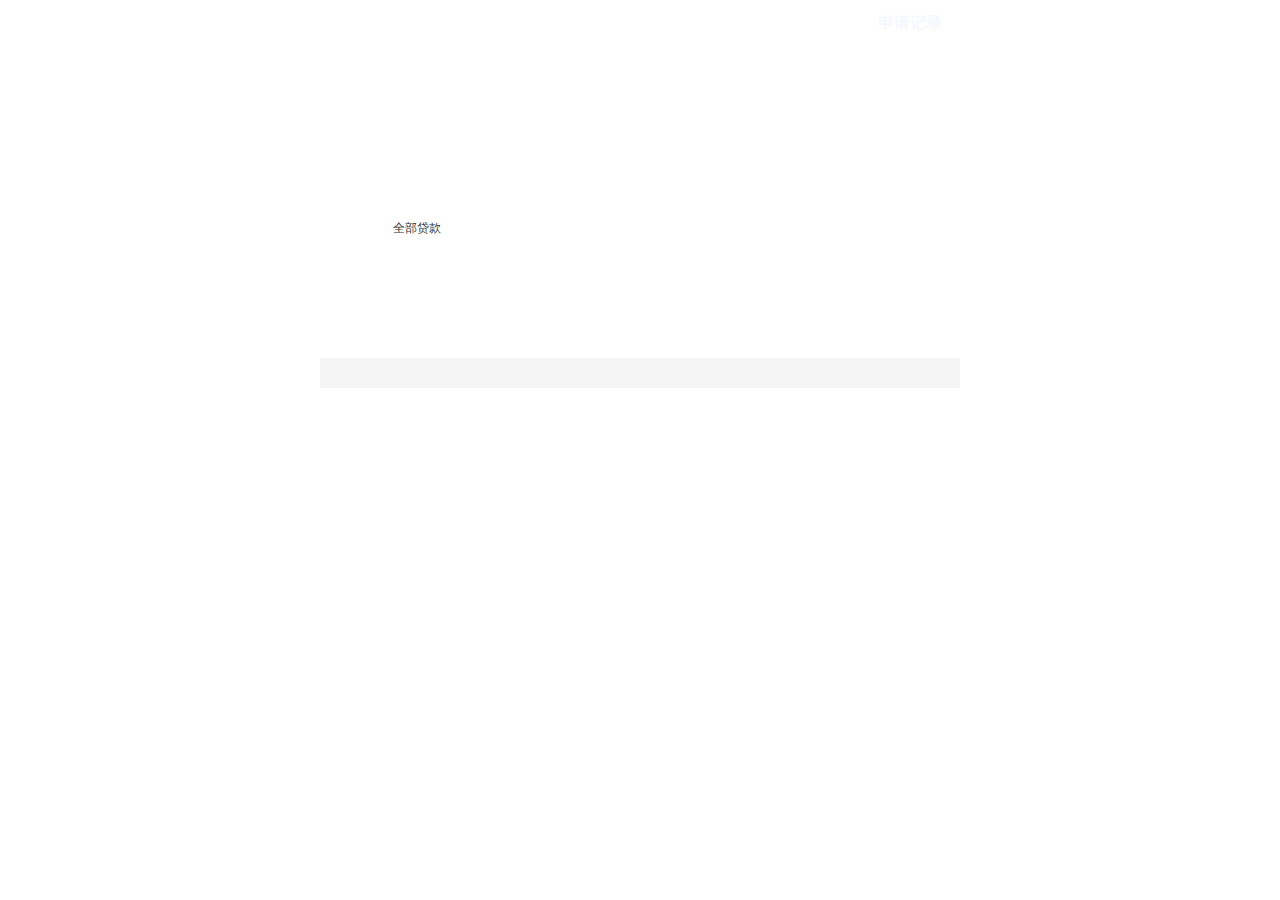
<file: index.html>
<!DOCTYPE html>
<html lang="en">
<head>
    <meta charset="UTF-8">
    <title>贷款超市</title>
    <meta name="viewport" content="width=device-width, user-scalable=no, initial-scale=1.0, maximum-scale=1.0, minimum-scale=1.0">
    <link rel="stylesheet" href="src/css/base.css">
    <link rel="stylesheet" href="src/css/common.css">
    <link rel="stylesheet" href="src/css/index.css">
</head>
<body>
	<script src="http://int.dpool.sina.com.cn/iplookup/iplookup.php?format=js"></script>
<script type="text/javascript" src="http://api.map.baidu.com/api?v=2.0&ak=8mHttx4uZDZb3XRSevDk4YeAWNAeE0VU"></script>

<div class="wrapper">
    <!--轮播图-->
    <div class="homePage">
          <header class="XDBanner">
              <ul class="XDBanner-img">
              </ul>
              <ul class="XDBanner-bar">
              </ul>
              <div class="XDinfo">
                  <div class="XDinfo-wrapper">
                      <div class="site-wrapper">
                          <i></i><span class="location" id="currentCity"></span>
                      </div>
                      <div class="registerRecord"><p class="userApply">申请记录</p></div>
                  </div>
              </div>
          </header>
          <div class="XDtab">
              <ul class="tab-list">
                  <li><a href="complete.html"></a><span>全部贷款</span></li>
              </ul>
          </div>
          <div class="XDbody">
              <ul class="XDbodyList " id="homePageList">

              </ul>
          </div>
      </div>
    <!--地图-->
    <div class="XDmap">
            <header class=" header-wrapper ">
                  <div class="header-selectCity header-package"><p>选择城市</p></div>
                   <div class="cityLeave leave"><i class="titleIcon homeIcon"></i></div>
            </header>
            <div class="mapLocation">
                <div class="newLocation">
                   <span>当前位置:</span><a id="NewCity" class="NewCity" href="javascript:void (0)">杭州</a>
                   <span class="setLocation"><a class="anewLoc" id="anewLoc" href="javascript:void(0)">重新定位</a></span>
                </div>
            </div>
            <div class="hotCity-title">
                    <div class="hotCity-text">热门城市</div>
                    <div class="letter"></div>
            </div>
            <div class="hotCity">   <!--热门城市-->
                <div class="hotCity-city">
                    <ul>
                        <li>杭州</li>
                        <li>上海</li>
                        <li>南京</li>
                        <li>广州</li>
                        <li>北京</li>
                        <li>成都</li>
                    </ul>
                </div>
            </div>
            <div class="cityList">
                <ul class="cityList-wrap">

                </ul>
            </div>
            <div class="hintInitialWrap"><i class="hintInitial"></i></div>
        </div>
    <!--带带-->
    <div class="loanWrap" >
            <header class="HeWholesale header-wrapper">
                <div class=" header-package"><p id="tabTitle"></p></div>
                <div class="leave loanLeave"><i class="HeWholesaleIcon titleIcon"></i></div>
                <div class="refresh loanRefresh"><i class="titleIcon refreshIcon"></i></div>
            </header>
            <div class="XDbody loanList mt45">
                <ul class="XDbodyList typeBodyList">

                </ul>
            </div>
        </div>
    <!--申请记录-->
    <div class="applyRecord" >
        <header class="HeWholesale header-wrapper">
            <div class=" header-package"><p>申请记录</p></div>
            <div class="leave" id="leaveRecord"><i class="HeWholesaleIcon titleIcon"></i></div>
            <div class="refresh applyRefresh"><i class="titleIcon refreshIcon"></i></div>
        </header>
        <div class="applyBody">
            <ul class="applyListWrap">

            </ul>
        </div>
    </div>
</div>
<script>
    function currentCity() {
    	var city = remote_ip_info['city'];
    	if (city != '' || city != null){
    	document.querySelector('#currentCity').innerHTML = city;
        document.querySelector('#NewCity').innerHTML = city;
    	}else{
        var geolocation = new BMap.Geolocation();
        var gc = new BMap.Geocoder();

        geolocation.getCurrentPosition( function(r) {   //定位结果对象会传递给r变量
                if(this.getStatus() == BMAP_STATUS_SUCCESS)
                {  //通过Geolocation类的getStatus()可以判断是否成功定位。
                    var pt = r.point;
                    gc.getLocation(pt, function(rs){
                        var addComp = rs.addressComponents;
                        document.querySelector('#currentCity').innerHTML = addComp.city;
                        document.querySelector('#NewCity').innerHTML = addComp.city;
//                        $('#currentCity').text(addComp.city);
                        // alert(addComp.province + addComp.city + addComp.district + addComp.street + addComp.streetNumber);
                    });
                }
                else
                {

                    switch( this.getStatus() )
                    {
                        case 2:
                            alert( '位置结果未知 获取位置失败.' );
                            break;
                        case 3:
                            alert( '导航结果未知 获取位置失败..' );
                            break;
                        case 4:
                            alert( '非法密钥 获取位置失败.' );
                            break;
                        case 5:
                            alert( '对不起,非法请求位置  获取位置失败.' );
                            break;
                        case 6:
                            alert( '对不起,当前 没有权限 获取位置失败.' );
                            break;
                        case 7:
                            alert( '对不起,服务不可用 获取位置失败.' );
                            break;
                        case 8:
                            alert( '对不起,请求超时 获取位置失败.' );
                            break;

                    }
                }

            },
            {enableHighAccuracy: true}
        )

    }}
    currentCity();
    document.querySelector('#anewLoc').onclick =function(){
    	currentCity();
    }
</script>
<script src="src/lib/zepto.min.js"></script>
<script src="src/lib/animate.js"></script>
<script src="src/js/index.js"></script>
</body>
</html>
</file>
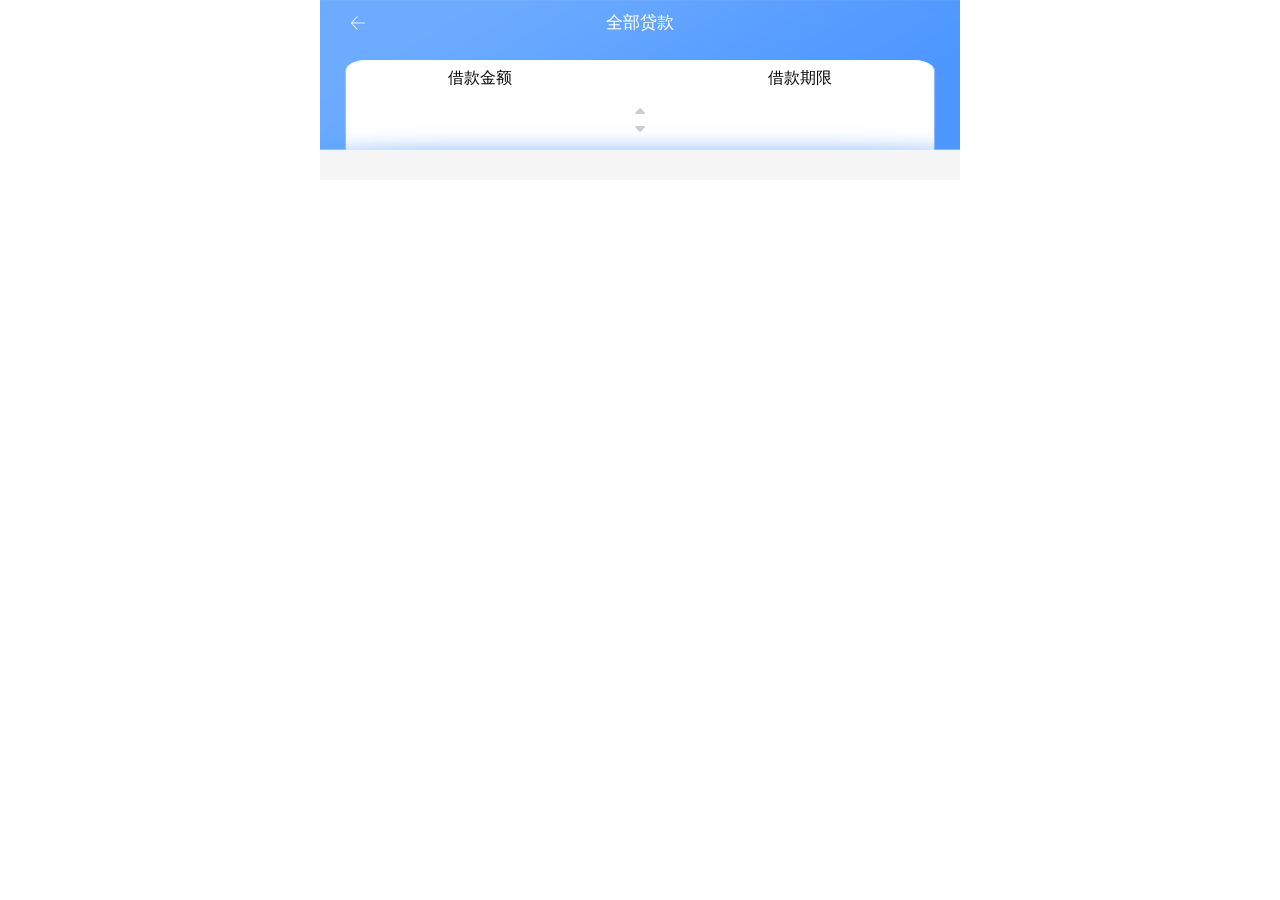
<file: complete.html>
<!DOCTYPE html>
<html lang="en">
<head>
    <meta charset="UTF-8">
    <title>Title</title>
    <meta name="viewport" content="width=device-width, user-scalable=no, initial-scale=1.0, maximum-scale=1.0, minimum-scale=1.0">
    <link rel="stylesheet" href="src/css/base.css">
    <!--<link rel="stylesheet" href="src/css/index.css">-->
    <link rel="stylesheet" href="src/css/common.css">
</head>
<style>
    .wrapper{
        height: auto;
    }
    .completeWrap{
        position: absolute;
        left: 0;
        top:0;
        right: 0;
        bottom: 0;
        opacity: 1;
        width:100%;
        height: 100%;
        /*overflow: auto;*/
        background: rgba(7,17,27,0.8);
        background: #ffffff;
        overflow-x: hidden;
    }
 .ajustHeader{
 	height: 150px;
     background-image: url("src/img/tabImg/bg-quanbudaikuan@2x.png");
     background-size: 100% 100%;
     -webkit-background-size: 100% 100%;
 }
   .HeWholesaleIcon{
      background-image:url("src/img/tabImg/ic-page-back-white@2x.png");
  }

.adjustTitle{
	display: flex;
	display: -webkit-flex;
	margin-top: 25px;
}
.adjustTitle p{
	flex: 1;
    -webkit-flex: 1;
	text-align: center;
}
.adjustNum{
	display: flex;
	display: -webkit-flex;
	margin-top: 10px;
	text-align: center;
}
.adjustNumLeft,.ajustNumRight{
	flex: 1;
    -webkit-flex: 1;
	height: 33px;
	margin: 0;
	overflow: hidden;
    text-align: center;
    padding-bottom: 15px;
}

.adjustNumCenter{
	/*flex: 0 0 10px;*/
}
.adjustNumLeft dfn ,.ajustNumRight dfn{
	font-family: arial MT;
	font-size: 33px;
	font-style: normal;
	padding-right: 9px;
}
.adjustNumType{
	font-family: arial MT;
	font-size: 33px;
	font-style: normal;
	padding-right: 9px;
}
#moneyBigLeft p:nth-child(2){
    opacity: 0.2;
}
 #moneyBigRight p:nth-child(2){
     opacity: 0.2;
 }
.adjustBtn{
	display: flex;
	display: -webkit-flex;
	margin-top: 9px;
	text-align: center;
}
.adjustBtn div{
	/*flex: 1;*/
	width: 10px;
	height: 6px;
	padding: 3px;
	margin: 0 auto;
}
.adjustBtn i{
	display: block;
	width: 10px;
	height: 6px;
	background-image: url(src/img/tabImg/ic-narrow-down@2x.png);
	background-size: 100% 100%;
	-webkit-background-size: 100% 100%;
	background-repeat: no-repeat;
}
 .triangle i{
     display: block;
     width: 10px;
     height: 6px;
     background-size: 100% 100%;
     -webkit-background-size: 100% 100%;
     background-repeat: no-repeat;
     margin: 12px 0;
 }
 /*.moneyBig{*/
     /*position: relative;*/
 /*}*/
 /*.moneyBig span{*/
     /*position: absolute;*/
     /*right: 0;*/
     /*top:0;*/
 /*}*/
 .triangle i:nth-child(1){
     background-image: url(src/img/tabImg/ic-narrow-up@2x.png);
 }
 .triangle i:nth-last-child(1){
    background-image: url(src/img/tabImg/ic-narrow-down@2x.png);
    }
 .loanNoData{
     text-align: center;
 }
    .loanNoData i{
        display: block;
        width: 70px;
        height: 90px;
        -webkit-background-size: 100% 100%;
        background-size: 100% 100%;
        background-repeat: no-repeat;
        margin: 245px  auto 31px;
    }
    .loanNoData p{
        font-size: 14px;
        color: rgb(153,153,153);
    }
</style>
<body>
<div class="wrapper">
    <!--<div class="completeWrap">-->
        <header class="ajustHeader header-wrapper">
            <div class=" header-package"><p>全部贷款</p></div>
            <div class="leave"><i class="HeWholesaleIcon titleIcon"></i></div>
            <div class="refresh"><i class="titleIcon refreshIcon"></i></div>
            <div class="adjustTitle">
                <p>借款金额</p>
                <p>借款期限</p>
            </div>
            <div class="adjustNum">
                <div class="adjustNumLeft">
                    <div id="moneyBigLeft">
                    </div>
                </div>
                <div class="adjustNumCenter triangle"><i></i><i></i></div>
                <div class="ajustNumRight">
                    <div id="moneyBigRight" >
                    </div>
                </div>
            </div>
        </header>
        <div class="allLoan XDbody" style="margin-top: 150px">
            <ul class="XDbodyList">
            </ul>
        </div>
    <!--</div>-->

</div>
<script type="text/javascript" src="src/lib/zepto.min.js"></script>
<script type="text/javascript" src="src/js/complete.js"></script>
</body>
</html>
</file>
<file: src/css/base.css>
html, body, div, span, applet, object, iframe,
h1, h2, h3, h4, h5, h6, p, blockquote, pre,
a, abbr, acronym, address, big, cite, code,
del, dfn, em, img, ins, kbd, q, s, samp,
small, strike, strong, sub, sup, tt, var,
b, u, i, center,
dl, dt, dd, ol, ul, li,
fieldset, form, label, legend,
table, caption, tbody, tfoot, thead, tr, th, td,
article, aside, canvas, details, embed,
figure, figcaption, footer, header,
menu, nav, output, ruby, section, summary,
time, mark, audio, video, input {
    margin: 0;
    padding: 0;
    border: 0;
    font-size: 100%;
    font-weight: normal;
    vertical-align: baseline;
}

/* HTML5 display-role reset for older browsers */
article, aside, details, figcaption, figure,
footer, header, menu, nav, section {
    display: block;
}

body {
    line-height: 1;
}

blockquote, q {
    quotes: none;
}

blockquote:before, blockquote:after,
q:before, q:after {
    content: none;
}

table {
    border-collapse: collapse;
    border-spacing: 0;
}

/* custom */
a {
    color: #7e8c8d;
    text-decoration: none;
    -webkit-backface-visibility: hidden;
}

li {
    list-style: none;
}

/*::-webkit-scrollbar {*/
    /*width: 0;*/
    /*height: 5px;*/
/*}*/

::-webkit-scrollbar-track-piece {
    background-color: rgba(0, 0, 0, 0.2);
    -webkit-border-radius: 6px;
}

::-webkit-scrollbar-thumb:vertical {
    height: 5px;
    background-color: rgba(125, 125, 125, 0.7);
    -webkit-border-radius: 6px;
}

::-webkit-scrollbar-thumb:horizontal {
    width: 5px;
    background-color: rgba(125, 125, 125, 0.7);
    -webkit-border-radius: 6px;
}

html, body {
    width: 100%;
    height: 100%;
    font-family: YouYuan;
}

body {
    -webkit-text-size-adjust: none;
    -webkit-tap-highlight-color: rgba(0, 0, 0, 0);
}
</file>
<file: src/css/common.css>
.wrapper{
    min-width: 300px;
    max-width: 640px;
    position: relative;
    margin: 0 auto;
    overflow-x: hidden;
    height: 100%;
}

/*公司展示列表*/
.XDbody{
    position: relative;
    padding: 15px ;
    background-color: #F5F5F5;
}
.XDbodyList{
    width:100%;
}
.XDbodyList li a{
    display: flex;
    display: -webkit-flex;
    height: 44px;
    padding: 15px 15px 18px 11px;
    background: #FFFFFF;
    -webkit-border-radius: 5px;
    -moz-border-radius: 5px;
    border-radius: 5px;
}
.XDbodyList-left{
	display: flex;
	display: -webkit-flex;
    font-size: 0;
    flex:  1;
    -webkit-flex: 1;
}
.XDbodyList-right{
    /*-webkit-flex: 0 0 182px;
    flex: 0 0 182px;*/
   /*flex: auto;
   -webkit-filter: auto;*/
    display: flex;
    display: -webkit-flex;
    border-left: 1px solid rgb(238,238,238);
}
.left-img{
    width: 34px;
    height: 34px;
    -webkit-align-self: center;
    align-self: center;
}
.left-font{
	display: flex;
	display: -webkit-flex;
	flex-direction: column;
	-webkit-flex-direction: column;
    margin-left: 11px;
}
.left-img i{
    display: block;
    width: 100%;
    height: 100%;
    -webkit-background-size: 100% 100%;
    background-size: 100% 100%;
}
.left-font-title{
    height: 24px;
    line-height: 24px;
    font-size: 14px;
    color: rgb(51,51,51);
}
.left-font-hint{
    margin-top: 8px;

}
.publicFC{
    font-size: 11px;
    color: rgb(153,153,153);
    margin-top: 8px;
}
.inBlock{
   /* display: inline-block;*/
}
.ml25{
    margin-left: 25px;
}
.mt45{
margin-top: 45px;
}
.numType{
    padding-right: 5px;
    font-size: 24px;
    color:rgb(251,110,130);
    font-family: arial MT;
}
.myriadType{
    font-size: 10px;
    color:rgb(251,110,130);
}
.rateType{
    font-size: 13px;
    color:rgb(251,110,130);
    font-family: arial MT;
}
.right-font{
	flex:1;
	-webkit-flex: 1;
	display: flex;
	display: -webkit-flex;
}
.right-font div:first-child{
  display: flex;
  display: -webkit-flex;
  flex-direction: column;
  -webkit-flex-direction: column;
}
.right-font div:last-child{
  display: flex;
  display: -webkit-flex;
  flex-direction: column;
  -webkit-flex-direction: column;
}
.rateWrap p:first-child{
	height: 24px;
	line-height: 24px;
} 
.limitMoney{
	height: 24px;
	line-height: 24px;
}
.right-img{
	flex: 0 0 12px;
	margin-left: 8px;
    vertical-align: top;
    margin-top: 16px;
}

.right-img i{
    display: block;
    width:12px;
    height: 12px;
    -webkit-background-size: 100% 100%;
    background-size: 100% 100%;
}
.pl11{
    padding-left: 22px;
}
.mb{
    margin-bottom: 15px;
}
.pr15{
    padding-right: 15px;
}
.pr23{
    padding-right: 23px;
}
.XDbodyList>li:nth-last-child(1){
    margin-bottom: 0;
}




/*选择城市头部*/
.header-wrapper{
    position: fixed;
    min-width: 300px;
    max-width: 640px;
    width:100%;
    z-index: 999;
}
.header-package{
    height: 45px;
    padding: 0 15px;
    line-height: 45px;
    text-align: center;
    font-size: 17px;
    color: rgb(255,255,255);
    -webkit-background-size: 100% 100%;
    background-size: 100% 100%;
    background-repeat: no-repeat;
}
.leave{
    position: absolute;
    left: 15px;
    top: 0;
    width: 14px;
    height: 14px;
    padding: 15.5px;
}
.titleIcon{
    display: block;
    width: 100%;
    height:100%;
    -webkit-background-size: 100% 100%;
    background-size: 100% 100%;
    background-repeat: no-repeat;
}
.refresh{
    position: absolute;
    right: 15px;
    top: 0;
    width: 14px;
    height: 14px;
    padding: 15.5px;
}


.colorRed{
 color:rgb(251,110,130);	
}
.colorBlue{
	color: rgb(36,156,237);
}
.rateHig{
   text-align: center;
}

@media screen and (min-device-width: 320px) and (max-device-width: 568px){
    /*!*iPhone < 5 Portrait*!*/
    .initial{
        padding: 3px 5px;
    }
    /*.cityList{*/
        /*padding-bottom: 400px;*/
    /*}*/
    .XDbody{
        padding: 10px;
    }
    .XDbodyList li a{
        padding: 15px 8px 18px 8px;
    }
    /*.XDbodyList-right{
     flex: 0 0 150px;
     -webkit-flex: 0 0 150px;
    flex: 0 1 auto;
    -webkit-flex: 0 1 auto;
    }*/
    .pl11{
        padding-left: 5px;
    }
    .ml25{
        margin-left: 5px;
    }
    .left-font{
        margin-left: 8px;
    }
    .applyListWrap li{
        padding: 19px 15px 14px 15px;
    }
    .numType{
        font-size: 16px;
        padding-right: 1px;
    }
    .rateHig{
        width: 70px;
    }
}
@media (min-device-width : 360px) and (-webkit-min-device-pixel-ratio : 2){
    /*!*360*!*/
    .initial{
        padding: 3.5px 5px;
    }
    .XDbody{
        padding: 15px;
    }
    .pl11 {
        padding-left: 15px;
    }
    .ml25 {
        margin-left: 15px;
    }
    .applyListWrap li{
        padding: 19px 20px 14px 19px;
    }
    .numType{
        font-size: 24px;
        padding-right: 5px;
    }
    .rateHig{
        width: 100px;
    }
}
@media (min-device-width : 375px) and (max-device-width : 414px) and (-webkit-min-device-pixel-ratio : 2){
    /*!*iPhone 6*!*/
    .XDbody{
        padding: 15px;
    }
    /*.XDbodyList-right{
        flex: 0 0 190px;
        -webkit-flex: 0  0 190px;
       flex: 0 1 auto;
       -webkit-flex:0 1 auto;
    }*/
    .pl11 {
        padding-left: 16px;
    }
    .ml25 {
        margin-left: 18px;
    }
    .applyListWrap li{
        padding: 19px 20px 14px 19px;
    }
    .numType{
        font-size: 24px;
    }
    .rateHig{
        width: 110px;
    }
}

@media (min-device-width : 400px) and (max-device-width : 732px) {
    /*iphone 6+plus*/
    .initial{
        padding: 4px 5px;
    }
    .pl11 {
        padding-left: 25px;
    }
    .ml25 {
        margin-left: 25px;
    }
    .right-img {
    margin-left: 15px;
     }
    .rateHig{
        width: 120px;
    }
    
}
@media screen and (min-width: 737px){
    /*!*大屏*!*/
    .initial{
        padding: 5px 4px;
    }
 .pl11 {
        padding-left: 30px;
    }
    .ml25 {
        margin-left: 30px;
    }
    .right-img {
    margin-left: 30px;
     }
    .rateHig{
        width: 150px;
    }
}


@media (-webkit-min-device-pixel-ratio: 2),(min-device-pixel-ratio:2) {
    .tab-list>li:nth-child(1) a{
        background-image: url("../img/home/ic-sjd@2x.png");
    }
    .tab-list>li:nth-child(2) a{
        background-image: url("../img/home/ic-ded@2x.png");
    }
    .tab-list>li:nth-child(3) a{
        background-image: url("../img/home/ic-xykd@2x.png");
    }
    .tab-list>li:nth-child(4) a{
        background-image: url("../img/home/ic-gjjd@2x.png");
    }
    .tab-list>li:nth-child(5) a{
        background-image: url("../img/home/ic-sbd@2x.png");
    }
    .tab-list>li:nth-child(6) a{
        background-image: url("../img/home/ic-zmfd@2x.png");
    }
    .tab-list>li:nth-child(7) a{
        background-image: url("../img/home/ic-jsd@2x.png");
    }
    .tab-list>li:nth-child(8) a{
        background-image: url("../img/home/ic-qbdk@2x.png");
    }
    .left-img i{
        background-image: url("../img/home/ic-qbdk@2x.png");
    }
    .right-img i{
        background-image: url("../img/ic-next@2x.png");
    }
    .refreshIcon{
        background-image: url("../img/tabImg/ic-refresh@2x.png");
    }
    /*城市头部*/
    .header-selectCity{
        background-image: url("../img/home/bg-top@2x.png");
    }
    .homeIcon {
        background-image: url("../img/home/ic-close-white@2x.png");
    }
    /*全部贷款*/
    .loanNoData i{
        background-image: url("../img/pic-none-gray@2x.png");
    }

}
@media (-webkit-min-device-pixel-ratio: 3),(min-device-pixel-ratio: 3){
    /*首页tab*/
    .tab-list>li:nth-child(1) a{
        background-image: url("../img/home/ic-sjd@3x.png");
    }
    .tab-list>li:nth-child(2) a{
        background-image: url("../img/home/ic-ded@3x.png");
    }
    .tab-list>li:nth-child(3) a{
        background-image: url("../img/home/ic-xykd@3x.png");
    }
    .tab-list>li:nth-child(4) a{
        background-image: url("../img/home/ic-gjjd@3x.png");
    }
    .tab-list>li:nth-child(5) a{
        background-image: url("../img/home/ic-sbd@3x.png");
    }
    .tab-list>li:nth-child(6) a{
        background-image: url("../img/home/ic-zmfd@3x.png");
    }
    .tab-list>li:nth-child(7) a{
        background-image: url("../img/home/ic-jsd@3x.png");
    }
    .tab-list>li:nth-child(8) a{
        background-image: url("../img/home/ic-qbdk@3x.png");
    }
    .left-img i{
        background-image: url("../img/home/ic-qbdk@3x.png");
    }
    .right-img i{
        background-image: url("../img/ic-next@3x.png");
    }
    .refreshIcon{
        background-image: url("../img/tabImg/ic-refresh@3x.png");
    }
    /*城市头部*/
    .header-selectCity{
        background-image: url("../img/home/bg-top@3x.png");
    }
    .homeIcon{
        background-image: url("../img/home/ic-close-white@3x.png");
    }
    /*全部贷款*/
    .loanNoData i{
        background-image: url("../img/pic-none-gray@3x.png");
    }
}
</file>
<file: src/css/index.css>
/*header*/
.XDBanner{
    position: relative;
    width:100%;
    height: 160px;
    overflow: hidden;
}
.XDBanner-img{
    height: 160px;
}
.XDBanner-img li{
    float: left;
}
.XDBanner img{
    width: 100%;
    height: 160px;
    vertical-align: text-top;
}
.XDBanner-bar{
    position: absolute;
    left: 50%;
    bottom: 10px;
}
.XDBanner-bar li{
    width: 10px;
    height: 10px;
    -webkit-border-radius: 50%;
    -moz-border-radius: 50%;
    border-radius: 50%;
    float: left;
    background: #dddddd;
    margin-right: 6px;
}
.XDBanner-bar li:nth-last-child(1){
margin-right: 0;
}
.XDBanner-bar li:nth-child(1){
    background: #ffffff;
}
/*tab*/
.XDtab{
    padding:13px 23px;
}
.XDtab li{
    position: static;
}
.XDtab>ul{
    display: -webkit-flex;
    display: flex;
    width:100%;
    height: 172px;
    flex-flow: row wrap;
    -webkit-flex-flow: row wrap;
}
.XDtab>ul>li{
    width: 25%;
    height: 50%;
    text-align: center;
}
.XDtab li>a{
    display: block;
    margin: 0 auto;
    width: 46px;
    height: 46px;
}
.XDtab li>span{
    width:100%;
    height: auto;
    margin: 0;
    border:none;
    font-size: 12px;
    color: rgb(51,51,51);
}
.XDtab>.tab-list>li>a{
    background-size: 100% 100%;
    background-repeat: no-repeat;
}
/*轮播图上*/
.XDinfo{
    position: absolute;
    top:0;
    left: 0;
    width: 100%;
    height: 45px;
}
.XDinfo-wrapper{
    display: flex;
    display: -webkit-flex;
    padding:  10px 18px;
    color: #F0F5FF;
}
.site-wrapper{
    flex: 0 0 100px;
    -webkit-flex: 0 0 100px;
    font-size: 0;
}
.site-wrapper i{
    display: inline-block;
    width: 25px;
    height: 25px;
    background-image: url("../img/home/ic-addr@2x.png");
    -webkit-background-size: 100% 100%;
    background-size: 100% 100%;
    background-repeat: no-repeat;
    vertical-align: top;
}
.location{
    display: inline-block;
    font-size: 16px;
    line-height: 25px;
    padding: 0 6px;
}
.registerRecord{
    flex: 1;
    -webkit-flex: 1;
    text-align: end;
    line-height: 25px;

}

/*中国城市*/
/*城市头部*/


.leave{
    position: absolute;
    left: 15px;
    top: 0;
    width: 14px;
    height: 14px;
    padding: 15.5px;
}
.XDmap,.loanWrap,.applyRecord, .homePage{
    display: none;
    position: absolute;
    left: 0;
    top:0;
    right: 0;
    bottom: 0;
    opacity: 1;
    width:100%;
    height: 100%;
    /*overflow: auto;*/
    background: rgba(7,17,27,0.8);
    background: #ffffff;
    overflow-x: hidden;
}
.homePage{
    display: block;
}
.loanWra{
    display: none;
}
/*当前位置*/
.mapLocation{
    display: block;
    height: 110px;
    line-height: 110px;
    padding: 0 23px;
    color: rgb(102,102,102);
    font-size: 15px;
    margin-top: 45px;
}
.NewCity{
    padding-left: 10px;
}
.anewLoc{
	padding:8px 0;
	}
.setLocation{
    float: right;
    text-align: end;
    color: rgb(36,165,237);
}
.hotCity-title{
    display: flex;
    display: -webkit-flex;
    width:100%;
    height: 23px;
    line-height: 23px;
}
.hotCity-text{
    flex: 1;
    -webkit-flex: 1;
    background: #F7F7F7;
    padding-left: 23px;
    font-size: 12px;
    color: rgb(102,102,102);
}
.letter{
    flex: 0 0 23px;
    -webkit-flex: 0 0 23px;
}
.hotCity-city{
    padding: 0 36px;
    height: 120px;
}
.hotCity-city>ul{
    display: flex;
    display: -webkit-flex;
    flex-flow: row wrap;
    -webkit-flex-flow: row wrap;
    width:100%;
    height: 100%;
    margin: 0;
}
.hotCity-city li{
    width:25%;
    height: 50%;
    line-height: 60px;
    text-align: center;
    font-size: 15px;
    color: rgb(0,0,0);
}
/*城市city*/
.chinaTown{
    position: relative;
    width:100%;
}
.chinaText{
    font-size: 12px;
    color: rgb(102,102,102);
}
.chinaLetter{
    position: fixed;
    z-index: 99999;
    top:45px;
    right: 0;
    height:100%;
}
.townList{
    height: 44px;
    padding: 0 23px 0 36px;
    line-height: 44px;
}

.chinaInitial{
    height: 23px;
    line-height: 23px;
    background: #F7F7F7;
    padding-left: 23px;
    font-size: 12px;
    color: rgb(102,102,102);
}
.initial{
    width:15px;
    height: 15px;
    text-align: center;
}
.initial a{
    color: #007AFF;
}
.hintInitialWrap{
    position: fixed;
    width: 40px;
    height: 40px;
    line-height: 40px;
    left: 50%;
    top:50%;
    margin-top: -20px;
    margin-left: -20px;
    text-align: center;
}
.hintInitial {
    display: none;
    width: 40px;
    height: 40px;
    font-style: normal;
    -webkit-border-radius: 5px;
    -moz-border-radius: 5px;
    border-radius: 5px;
}
.HeWholesale{
    background-image: url("../img/bg-top@2x.png");
}
.HeWholesaleIcon{
    background-image:url("../img/tabImg/ic-page-back-white@2x.png");
}










.applyBody{
    position: relative;
    padding: 15px ;
    background-color: #F5F5F5;
    margin-top: 45px;
}
.userApply{
    float: right;
}
.applyListWrap{
    width:100%;
}

.applyListWrap li{
    background: #FFFFFF;
    -webkit-border-radius: 5px;
    -moz-border-radius: 5px;
    border-radius: 5px;
}
.applyListWrap li:last-child{
    margin-bottom: 0;
}
.applyList{
    display: flex;
    display: -webkit-flex;
    border-bottom: 1px solid rgb(238,238,238);
    padding-bottom: 14px;

}
.applyList-left{
    display: flex;
    display: -webkit-flex;
    font-size: 0;
    flex: 1;
}
.applyList-right{
    flex: 1;
    -webkit-flex: 1;
    text-align: end;
}

.applyLeft-font{
    display: inline-block;
    margin-left: 19px;
}
.applyBtn{
    width:100%;
    height: 44px;
    margin-top: 95px;
    outline:none;
    background-color: #ffffff;
    -webkit-border-radius: 44px;
    -moz-border-radius: 44px;
    border-radius: 44px;
    border: 1px solid rgb(36,165,237);
    font-size: 15px;
    color: rgb(36,165,237);

}



.mt10{
    margin-top: 10px;
}

.applynumType{
    padding-right: 5px;
    color:rgb(251,110,130);
    font-family: arial MT;
}

.applyHint{
    text-align: center;
    line-height: 36px;
    color: rgb(153,153,153);
    font-size: 12px;
}


.loanNoData{
    text-align: center;
}
.loanNoData i{
    display: block;
    width: 70px;
    height: 90px;
    -webkit-background-size: 100% 100%;
    background-size: 100% 100%;
    background-repeat: no-repeat;
    margin: 50px  auto 31px;
}
.loanNoData p{
    font-size: 14px;
    color: rgb(153,153,153);
}
</file>
